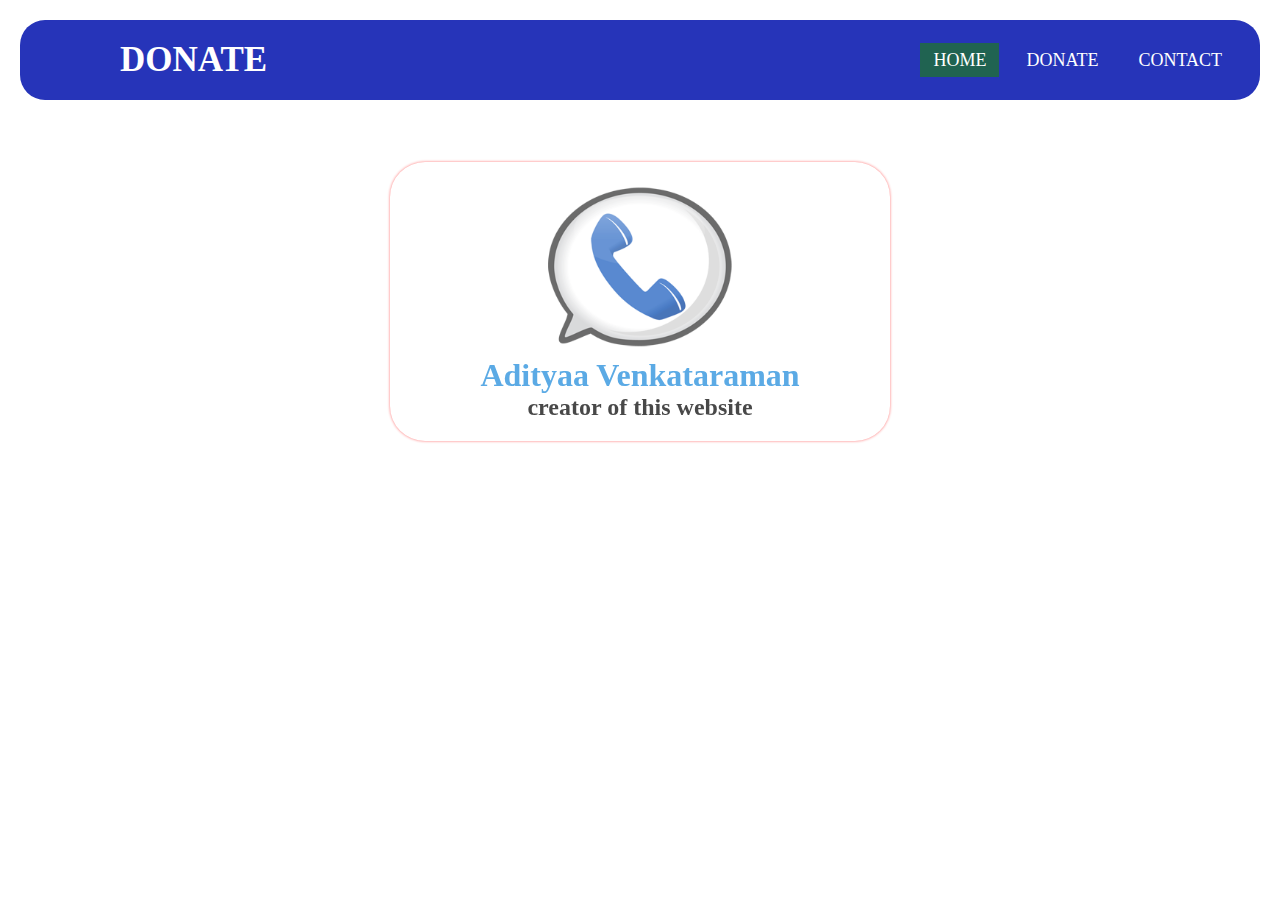
<file: about.html>
<!DOCTYPE html>
<html lang="en">
<head>
     <title>About us</title>
     <link rel="stylesheet" href="abt.css">
</head>
<body>
    <nav>
        <input type="checkbox" id="check">
        <label for="check" class="checkbutton">
            <i class="bars"></i>
        </label>
        <label class="logo" >DONATE</label>
        <ul>
            <li><a class="active" href="index.html">HOME</a></li>
            <li><a href="donate.html">DONATE</a></li>
            <li><a href="contacthere.html">CONTACT</a></li>
        </ul>
    </nav>
    <div class="sign-up-form">
        <img src="./img/ph.jpg">
        <h1></h1>
        <h1>Adityaa Venkataraman</h1>
        <h2>creator of this website</h2>
    </div>
</body> 
</html>
</file>
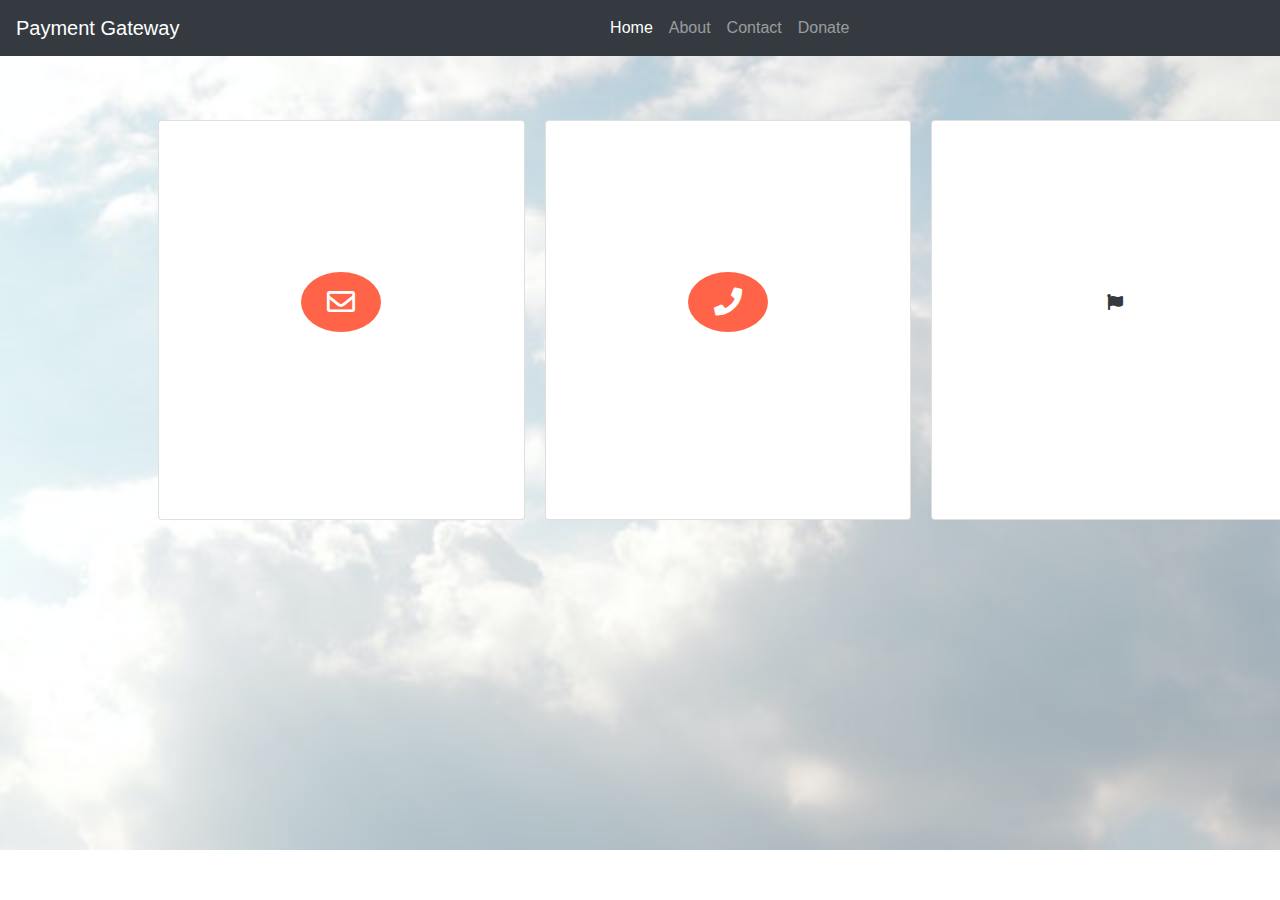
<file: contacthere.html>
<!DOCTYPE html>
<html>

<head>
	<title>Contact</title>

	<link rel="stylesheet" href="https://cdnjs.cloudflare.com/ajax/libs/font-awesome/5.12.1/css/all.min.css">
	<link rel="stylesheet" href="./contact.css">
	<link rel="stylesheet" href="https://maxcdn.bootstrapcdn.com/bootstrap/4.0.0/css/bootstrap.min.css"
		integrity="sha384-Gn5384xqQ1aoWXA+058RXPxPg6fy4IWvTNh0E263XmFcJlSAwiGgFAW/dAiS6JXm" crossorigin="anonymous">
	<link rel="stylesheet" href="https://use.fontawesome.com/releases/v5.3.1/css/all.css">
</head>

<body>
	<nav class="navbar navbar-expand-lg navbar-dark bg-dark  ">
		<a href="#" class="navbar-brand "> Payment Gateway
		</a>
		<button class="navbar-toggler" type="button" data-toggle="collapse" data-target="#navbarNav"
			aria-controls="navbarNav" aria-expanded="false" aria-label="Toggle navigation">
			<i class="fas fa-bars"></i>
		</button>
		<div class="collapse navbar-collapse" id="navbarNav">
			<ul class="navbar-nav mx-auto">
				<li class="nav-item active">
					<a class="nav-link" href="./index .html">Home </a>
				</li>
				<li class="nav-item">
					<a class="nav-link" href="./about.html">About</a>
				</li>
				<li class="nav-item">
					<a class="nav-link" href="./contacthere.html">Contact</a>
				</li>
				<li class="nav-item">
					<a class="nav-link " href="./donate.html">Donate</a>
				</li>
			</ul>
		</div>
	</nav>
	<div class="contact-info">
		<div class="card">
			<i class="card-icon far fa-envelope"></i>
			<p class="text-dark">adityaavenkataraman@gmail.com</p>
		</div>
		<div class="card">
			<i class="card-icon fas fa-phone"></i>
			<p class="text-dark">+2233445566</p>
		</div>
		<div class="card ">

			<i class="fas fa-flag text-dark "></i>
			<p class="text-dark">INDIA</p>
		</div>
	</div>

	<script src="https://code.jquery.com/jquery-3.2.1.slim.min.js"
		integrity="sha384-KJ3o2DKtIkvYIK3UENzmM7KCkRr/rE9/Qpg6aAZGJwFDMVNA/GpGFF93hXpG5KkN"
		crossorigin="anonymous"></script>
	<script src="https://cdnjs.cloudflare.com/ajax/libs/popper.js/1.12.9/umd/popper.min.js"
		integrity="sha384-ApNbgh9B+Y1QKtv3Rn7W3mgPxhU9K/ScQsAP7hUibX39j7fakFPskvXusvfa0b4Q"
		crossorigin="anonymous"></script>
	<script src="https://maxcdn.bootstrapcdn.com/bootstrap/4.0.0/js/bootstrap.min.js"
		integrity="sha384-JZR6Spejh4U02d8jOt6vLEHfe/JQGiRRSQQxSfFWpi1MquVdAyjUar5+76PVCmYl"
		crossorigin="anonymous"></script>
</body>

</html>
</file>
<file: abt.css>
.sign-up-form
{
	width:500px;
	box-shadow: 0 0 3px 0 rgba(255, 0, 0,0.8);
	background:#fff;
	padding:20px;
	margin: 5% auto 0;
	text-align:center;
	border-radius: 35px;
	opacity:0.8;
}
.sign-up-form h1
{
	color:#1c8adb;
	margin-buttom:30px;

}
.input-box
{
	border-radius:30px;
	padding:10px;
	margin:10px;
	width:80%;
	border: 1px solid #999;
	outline:none;
}
img
{
	width:200px;
	margin-top:-10px;
}
*{
	padding:0;
	margin:0;
	text-decoration:none;
	list-style:none;
	box-sizing:border-box;

}
body{
	margin:20px;
	opacity:0.9;
	
	font-family:montserrat;
}
nav{
	background:#0e1eb1;
	border-radius:25px;
	height:20%;
	width:100%;
}
label.logo{
	color:white;
	font-size:35px;
	line-height:80px;
	padding:0 100px;
	font-weight:bold;
}
nav ul{
	float:right;
	margin-right:20px;
}
nav ul li{
	display:inline-block;
	line-height:80px;
	margin: 0 5px;
}
nav ul li a{
	color:white;
	font-size:18px;
	padding: 7px 13px;
	border-radius: 3 px;
	text-transform:uppercase;
}
a.active,a:hover {
	background:#07523e;
	transition:0.5s;
}
.checkbutton{
	font-size:30px;
	color:white;
	float:right;
	line-height:80px;
	margin-right:40px;
	cursor:pointer;
	display:none;
}
#check{
	display:none;
}
@media (max-width:952px;){
	label.logo{
		font-size:30px;
		padding-left:50px;
	}
	nav ul l a{
		font-size:16px;
}
}
@media (max-width:858px){
	.checkbutton{
		display:block;

	}
	ul{
		position:fixed;
		width:100%;
		height:100vh;
		background:#2c3e50;
		top:80px;
		left:-100%;
		text-align:center;
		transition:all .5s;
	}
	nav ul li{
		display:block;
		margin:50px 0;
		line-height:30px;

	}
	nav ul li a{
		font-size:20px;

	}
	a:hover, a.active{
		background:none;
		color:#0082e6;

	}
	#check:checked~ul{
		left:0;
	}
}
</file>
<file: contact.css>
* {
  margin: 0;
  padding: 0;
  font-family: "montserrat", sans-serif;
  box-sizing: border-box;
}
body {
  background: url(./img/bg-4.jpg);
  background-repeat: no-repeat;
  background-size: cover;
}
.contact-info {
  display: flex;
  width: 100%;
  max-width: 1200px;
  align-items: center;
  justify-content: center;
  padding: 0 20px;
  margin-top: 5%;
  margin-left: 10%;
}
.card {
  padding: 0 30px;
  margin: 0 10px;
  width: 600px;
  height: 400px;
  display: flex;
  flex-direction: column;
  justify-content: center;
  color: #fff;
  align-items: center;
  cursor: pointer;
}
.card-icon {
  font-size: 28px;
  background: #ff6348;
  width: 80px;
  height: 60px;
  text-align: center;
  line-height: 60px !important;
  border-radius: 50%;
  transition: 0.3s linear;
}
.card:hover .card-icon {
  background: none;
  color: #ff6348;
  transform: scale(1.6);
}
.card p {
  margin-top: 20px;
  font-weight: 300;
  letter-spacing: 2px;
  max-height: 0;
  opacity: 0;
  transition: 0.3s linear;
}
.card:hover p {
  max-height: 40px;
  opacity: 1;
}
</file>
